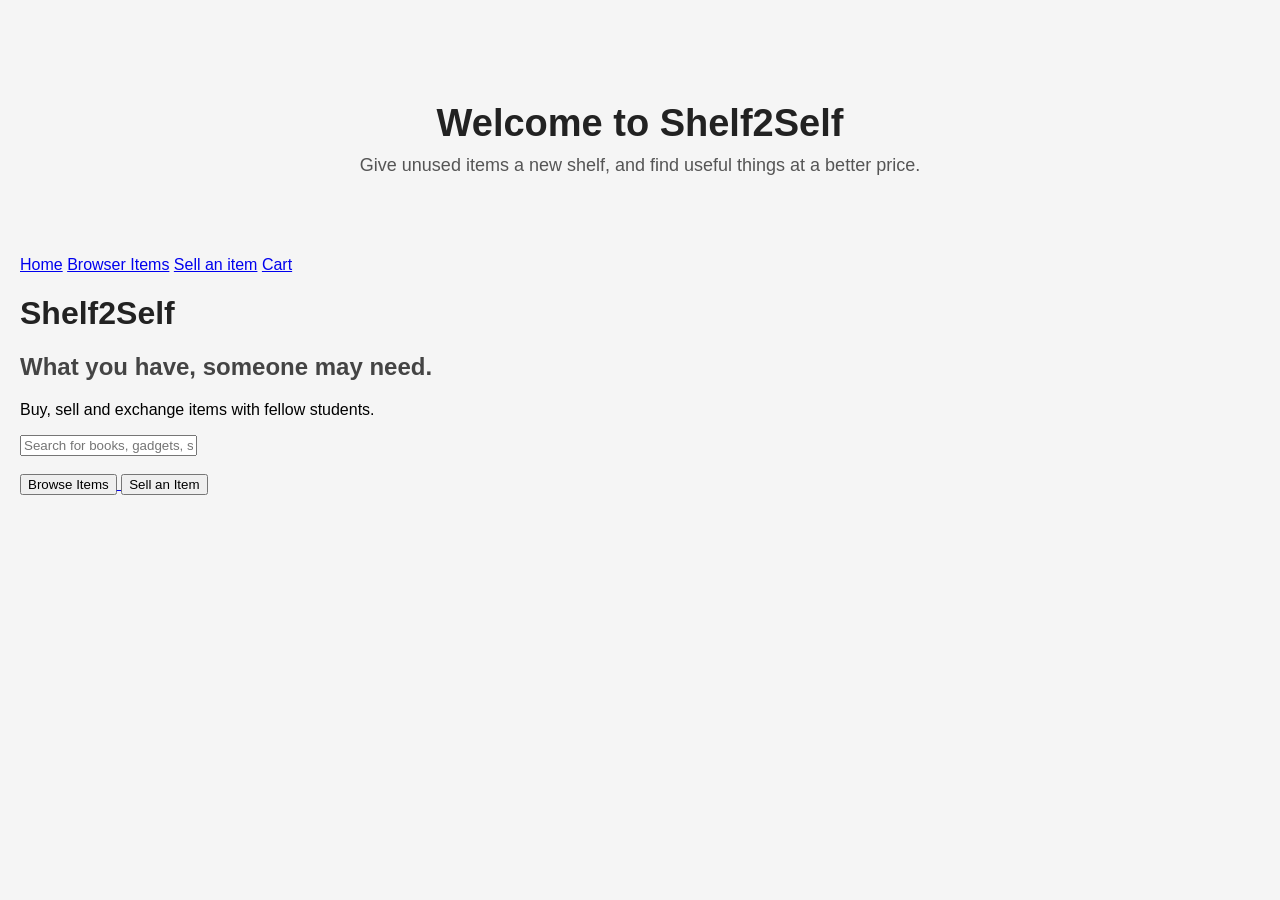
<file: index.html>
<!DOCTYPE html>
<html>
<head>
    <title>Shelf2Self</title>
    <link rel="stylesheet" href="style.css">
</head>

<body>
    <section class="welcome">
        <h1>Welcome to Shelf2Self</h1>
        <p>Give unused items a new shelf, and find useful things at a better price.</p>
    </section>
<nav>
    <a href="index.html">Home</a>
    <a href="browse.html">Browser Items</a>
    <a href="sell.html">Sell an item</a>
    <a href="#">Cart</a>
</nav>
    <h1>Shelf2Self</h1>

    <h2>What you have, someone may need.</h2>

    <p>Buy, sell and exchange items with fellow students.</p>

    <input type="text" placeholder="Search for books, gadgets, stationery...">

    <br><br>
<a href="browse.html">
    <button>Browse Items</button>
</a>
<a href="sell.html">
    <button>Sell an Item</button>
</a>
</body>
</html>
</file>
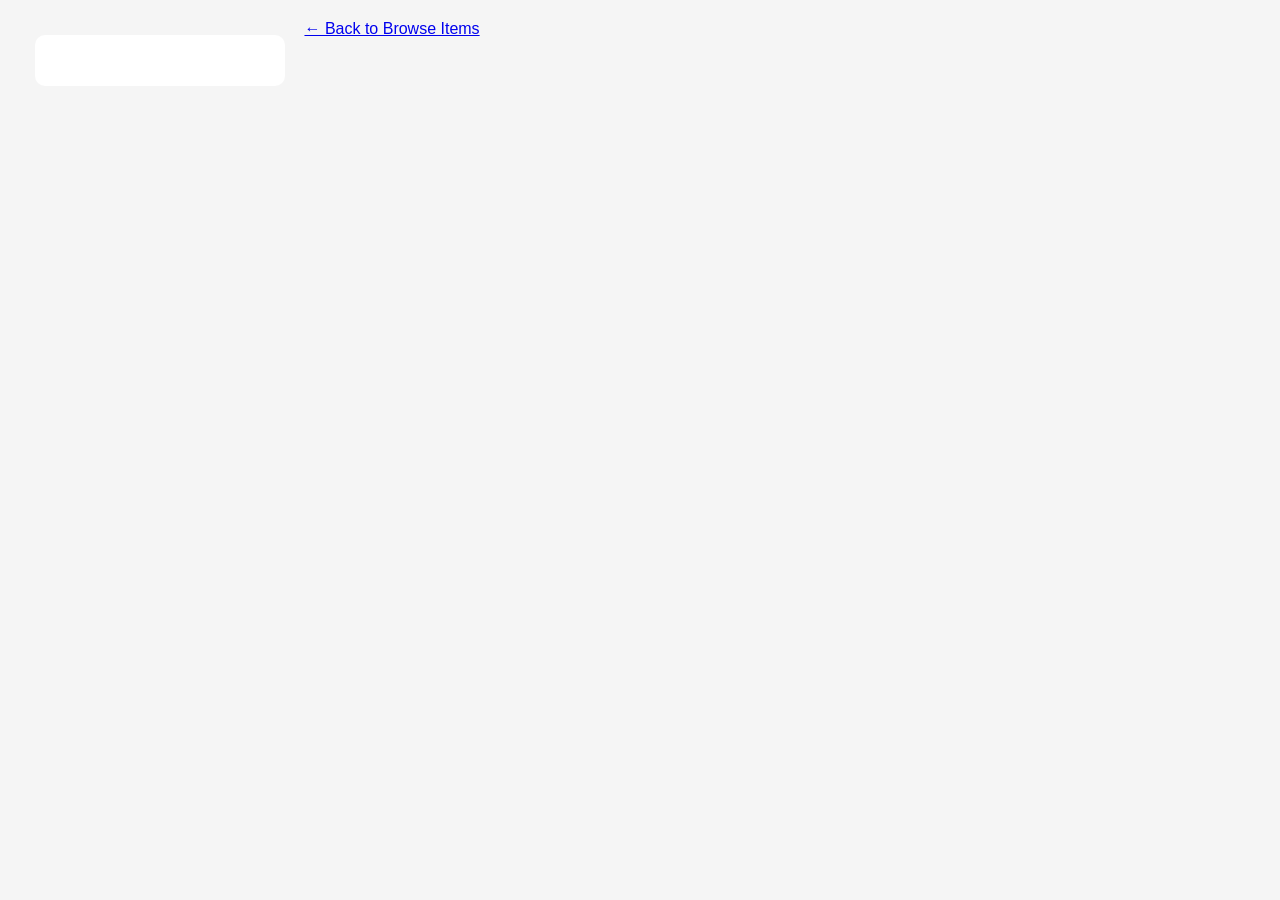
<file: item.html>
<!DOCTYPE html>
<html>
<head>
    <title>Item Details - Shelf2Self</title>
    <link rel="stylesheet" href="style.css">
</head>

<body>

    <div class="product-card">

        <h1 id="itemtitle"></h1>

        <p class="price" id="itemPrice"></p>

        <p class="condition" id="itemCondition"></p>

        <p id="itemDescription"></p>

    </div>

    <a href="browse.html">← Back to Browse Items</a>

    <script>
        const params = new URLSearchParams(window.location.search);
        const index = params.get("index");

        const items = JSON.parse(localStorage.getItem("items")) || [];
        const item = items[index];

        if (item) {
            document.getElementById("itemtitle").textContent = item.name;
            document.getElementById("itemPrice").textContent = "₹" + item.price;
            document.getElementById("itemCondition").textContent = item.condition;
            document.getElementById("itemDescription").textContent = item.description;
        }
    </script>

</body>
</html>
</file>
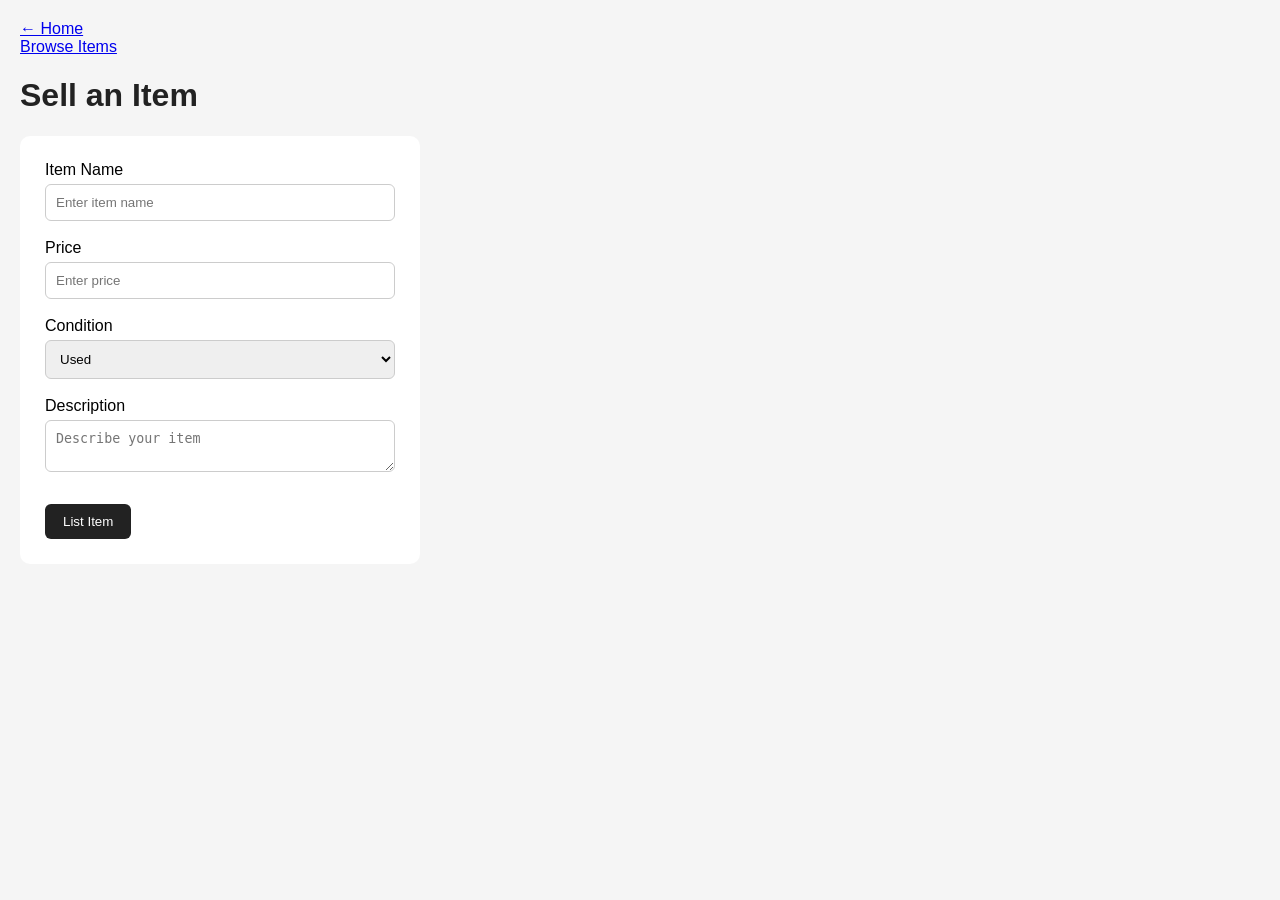
<file: sell.html>
<!DOCTYPE html>
<html>
<head>
    <title>Sell an Item - Shelf2Self</title>
    <link rel="stylesheet" href="style.css">
</head>

<body>

    <a href="index.html">← Home</a>
    <br>
       <a href="browse.html">Browse Items</a>
    </br>
    <h1>Sell an Item</h1>
<div class="sell-form">
    <form onsubmit="additem();return false;" >

        <label>Item Name</label><br>
        <input type="text" placeholder="Enter item name" required><br><br>

        <label>Price</label><br>
        <input type="number" placeholder="Enter price" required><br><br>

        <label>Condition</label><br>
        <select>
            <option>Used</option>
            <option>Unused</option>
        </select><br><br>

        <label>Description</label><br>
        <textarea placeholder="Describe your item" required></textarea><br><br>

        <button type="submit">List Item</button>

    </form>
</div>
    <script>
function additem() {
    const itemName = document.querySelector('input[type="text"]').value;
    const price = document.querySelector('input[type="number"]').value;
    const condition = document.querySelector('select').value;
    const description = document.querySelector('textarea').value;

    let items = JSON.parse(localStorage.getItem("items")) || [];

    const newItem = {
        name: itemName,
        price: price,
        condition: condition,
        description: description
    };

    items.push(newItem);

    localStorage.setItem("items", JSON.stringify(items));

    alert("Your item has been listed successfully!");

    document.querySelector("form").reset();
}
    </script>
</body>
</html>
</file>
<file: style.css>
body {
    font-family: Arial, sans-serif;
    margin: 0;
    padding: 20px;
    background-color: #f5f5f5;
}

h1 {
    color: #222;
}

h2 {
    color: #444;
}
.product-card {
    background-color: white;
    width: 220px;
    padding: 15px;
    margin: 15px;
    border-radius: 10px;
    display: inline-block;
    vertical-align: top;
}
.product-card {
    transition: 0.2s;
}

.product-card:hover {
    transform: translateY(-5px);
}
.products{ 
    display:flex;
    gap: 25px;
    flex-wrap: wrap;
    align-items: flex-start;
}
.product-card img {
    width: 150px;
    height: 150px;
    object-fit: cover;
}
.product-card button {
    background-color: #222;
    color: white;
    border: none;
    padding: 10px 15px;
    border-radius: 6px;
    cursor: pointer;
}
price {
    font-size: 18px;
    font-weight: bold;
}

.condition {
    font-size: 14px;
    font-weight: bold;
}

.used {
    color: #666;
}

.unused {
    color: #222;
}
.sell-form {
    background-color: white;
    width: 350px;
    padding: 25px;
    border-radius: 10px;
    margin-top: 20px;
}
.sell-form input,
.sell-form select,
.sell-form textarea {
    width: 100%;
    padding: 10px;
    margin-top: 5px;
    border: 1px solid #ccc;
    border-radius: 6px;
    box-sizing: border-box;
}
.sell-form button {
    background-color: #222;
    color: white;
    border: none;
    padding: 10px 18px;
    border-radius: 6px;
    cursor: pointer;
    margin-top: 10px;
}
#searchBox {
    width: 350px;
    padding: 12px;
    border: 1px solid #ccc;
    border-radius: 8px;
    font-size: 15px;
    margin: 15px 0 25px 0;
    box-sizing: border-box;
}
.welcome {
    text-align: center;
    padding: 50px 20px;
    margin-bottom: 30px;
}

.welcome h1{
    font-size: 38px;
    margin-bottom: 10px;
}

.welcome p {
    font-size: 18px;
    color: #555;
    max-width: 600px;
    margin: 0 auto;
}
</file>
